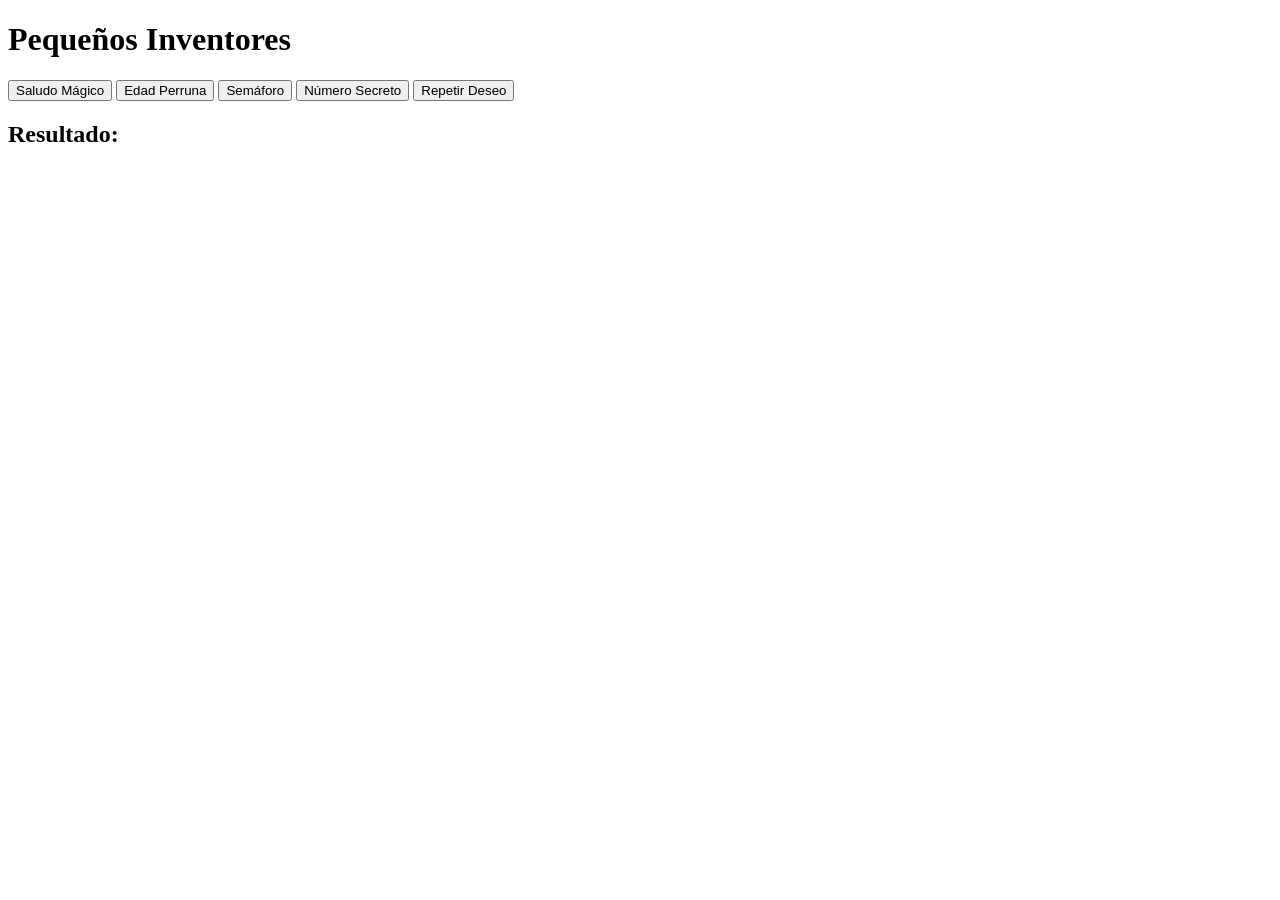
<file: 10_abril_ejercicio_1/index.html>
<!DOCTYPE html>
<html lang="es">
<head>
  <meta charset="UTF-8">
  <title>Ej. 1 - Pequeños Inventores</title>
</head>
<body>

  <h1>Pequeños Inventores</h1>

  <button onclick="saludoMagico()">Saludo Mágico</button>
  <button onclick="edadPerruna()">Edad Perruna</button>
  <button onclick="semaforo()">Semáforo</button>
  <button onclick="numeroSecreto()">Número Secreto</button>
  <button onclick="repetirDeseo()">Repetir Deseo</button>

  <h2>Resultado:</h2>
  <div id="resultado"></div>

  <script src="script.js"></script>
</body>
</html>
</file>
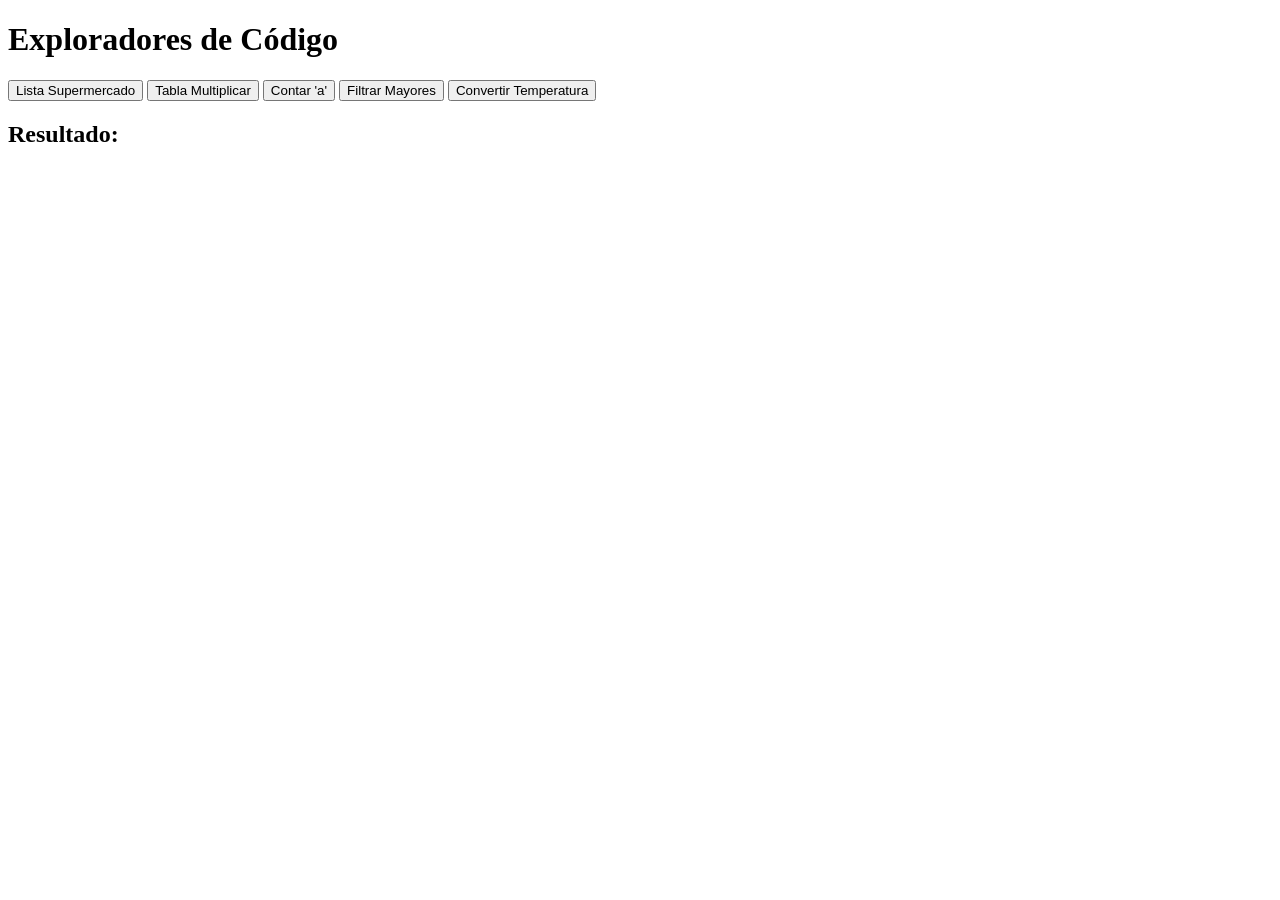
<file: 10_abril_ejercicio_2/index.html>
<!DOCTYPE html>
<html lang="es">
<head>
  <meta charset="UTF-8">
  <title>Ej. 2 - Exploradores de Código</title>
</head>
<body>

  <h1>Exploradores de Código</h1>

  <button onclick="listaSupermercado()">Lista Supermercado</button>
  <button onclick="tablaMultiplicar()">Tabla Multiplicar</button>
  <button onclick="contadorVocales()">Contar 'a'</button>
  <button onclick="filtrarEdades()">Filtrar Mayores</button>
  <button onclick="convertirTemperatura()">Convertir Temperatura</button>

  <h2>Resultado:</h2>
  <div id="resultado"></div>

  <script src="script.js"></script>
</body>
</html>
</file>
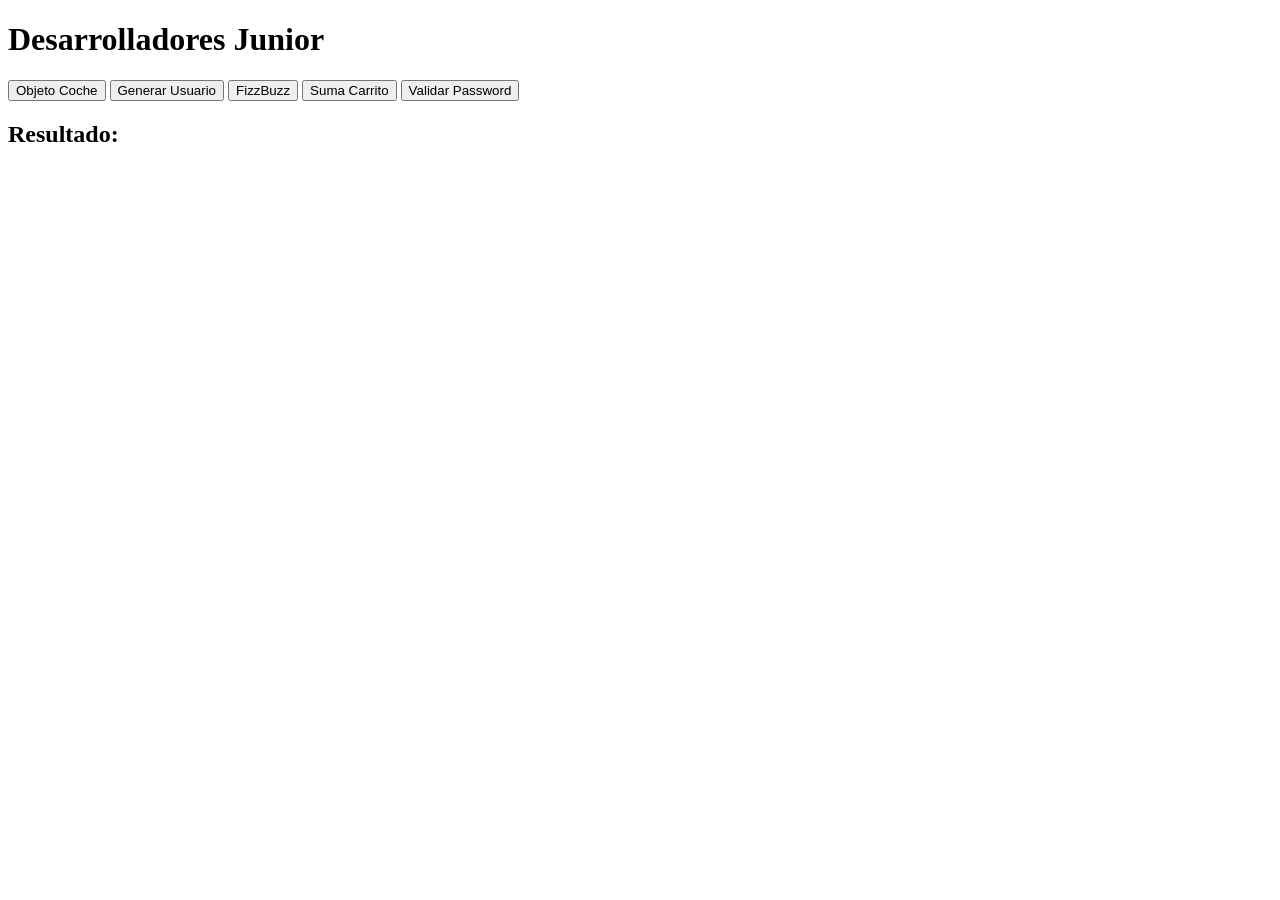
<file: 10_abril_ejercicio_3/index.html>
<!DOCTYPE html>
<html lang="es">
<head>
  <meta charset="UTF-8">
  <title>Ej. 3 - Desarrolladores Junior</title>
</head>
<body>

  <h1>Desarrolladores Junior</h1>

  <button onclick="objetoCoche()">Objeto Coche</button>
  <button onclick="generarUsuario()">Generar Usuario</button>
  <button onclick="fizzBuzz()">FizzBuzz</button>
  <button onclick="sumaCarrito()">Suma Carrito</button>
  <button onclick="validarPassword()">Validar Password</button>

  <h2>Resultado:</h2>
  <div id="resultado"></div>

  <script src="script.js"></script>
</body>
</html>
</file>
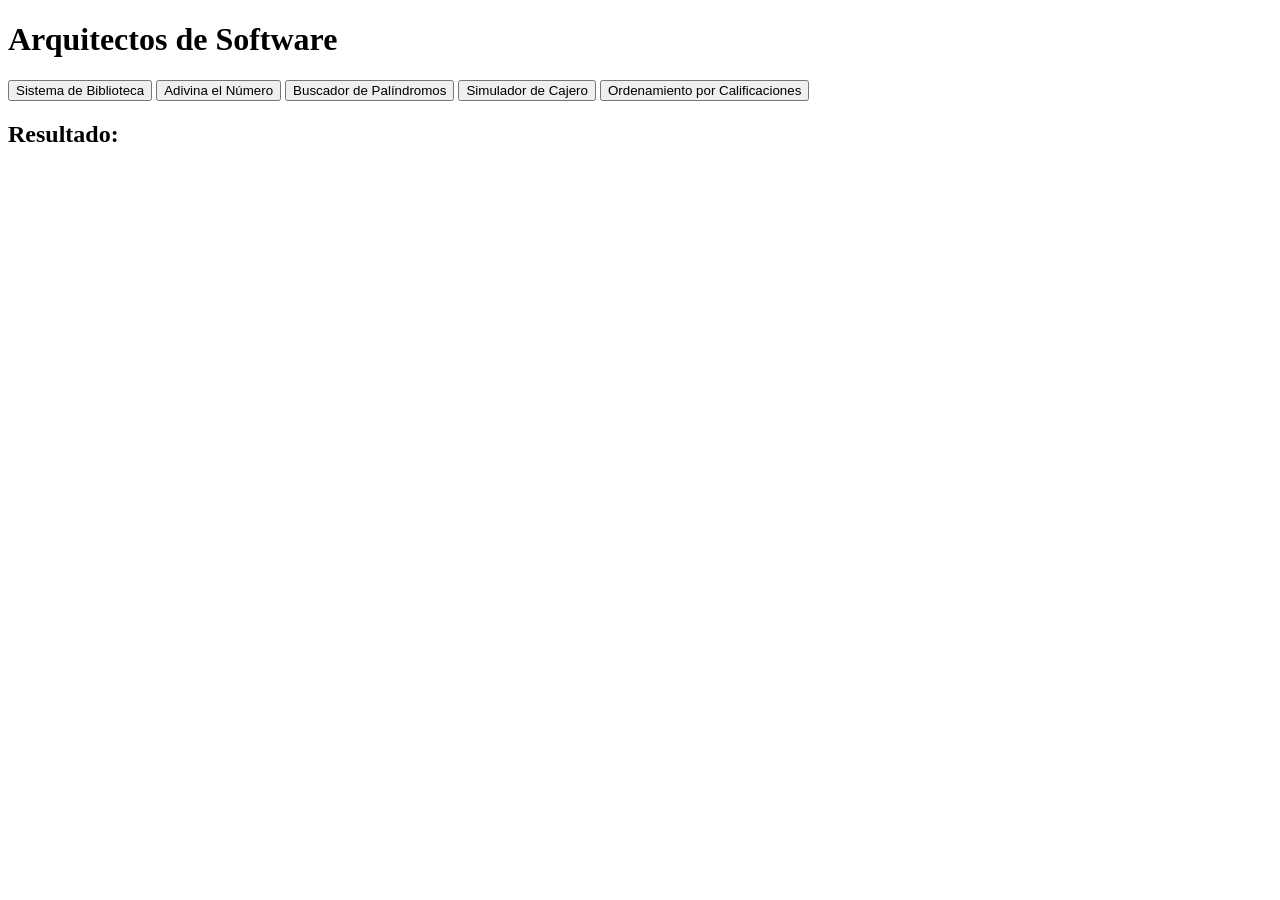
<file: 10_abril_ejercicio_4/index.html>
<!DOCTYPE html>
<html lang="es">
<head>
  <meta charset="UTF-8">
  <meta name="viewport" content="width=device-width, initial-scale=1.0">
  <title>Ej. 4 - Arquitectos de Software</title>
</head>
<body>

  <h1>Arquitectos de Software</h1>

  <button onclick="sistemaBiblioteca()">Sistema de Biblioteca</button>
  <button onclick="adivinaNumeroPro()">Adivina el Número</button>
  <button onclick="buscarPalindromo()">Buscador de Palíndromos</button>
  <button onclick="simularCajero()">Simulador de Cajero</button>
  <button onclick="ordenarCalificaciones()">Ordenamiento por Calificaciones</button>

  <h2>Resultado:</h2>
  <div id="resultado"></div>

  <script src="script.js"></script>
</body>
</html>
</file>
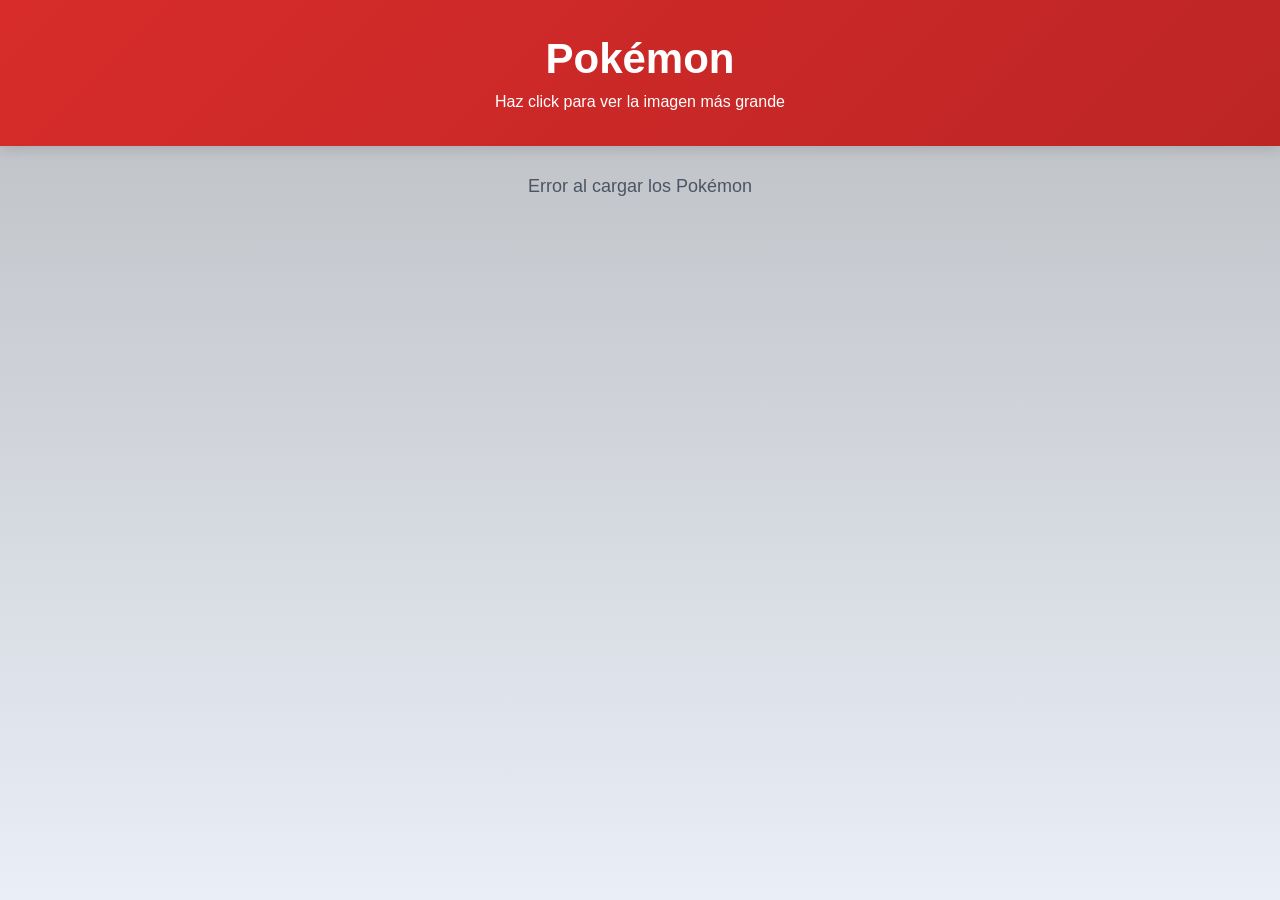
<file: 10_abril_poketarea/index.html>
<!DOCTYPE html>
<html lang="es">
  <head>
    <meta charset="UTF-8" />
    <meta name="viewport" content="width=device-width, initial-scale=1.0" />

    <title>10 Abril - PokeTarea</title>

    <link rel="stylesheet" href="style.css" />

    <link rel="manifest" href="manifest.json" />

    <meta name="theme-color" content="#d72c2a" />
  </head>

  <body>
    <header class="header">
      <h1>Pokémon</h1>
      <p>Haz click para ver la imagen más grande</p>
    </header>

    <main class="main">
      <section id="mensajeCarga" class="mensaje-carga">
        Cargando Pokémon...
      </section>

      <section id="contenedorCards" class="cards"></section>
    </main>

    <div id="modalContainer"></div>

    <script type="module" src="main.js"></script>
  </body>
</html>
</file>
<file: 10_abril_poketarea/style.css>
* {
  margin: 0;
  padding: 0;
  box-sizing: border-box;
}

body {
  font-family: Arial, sans-serif;
  background: linear-gradient(180deg, #babcc0 0%, #e9eef7 100%);
  color: #1f2937;
  min-height: 100vh;
}

.header {
  background: linear-gradient(135deg, #d72c2a, #bd2525);
  color: white;
  text-align: center;
  padding: 35px 20px;
  box-shadow: 0 4px 12px rgba(0, 0, 0, 0.12);
}

.header h1 {
  font-size: 42px;
  margin-bottom: 10px;
}

.header p {
  font-size: 16px;
}

.main {
  width: 90%;
  max-width: 1200px;
  margin: 30px auto;
}

.barra-superior {
  display: flex;
  justify-content: center;
  margin-bottom: 25px;
}

#buscador {
  width: 100%;
  max-width: 500px;
  padding: 14px 18px;
  border: 1px solid #d1d5db;
  border-radius: 12px;
  outline: none;
  font-size: 16px;
  box-shadow: 0 3px 8px rgba(0, 0, 0, 0.06);
}

#buscador:focus {
  border-color: #ef5350;
}

.mensaje-carga {
  text-align: center;
  font-size: 18px;
  margin-bottom: 20px;
  color: #4b5563;
}

.cards {
  display: grid;
  grid-template-columns: repeat(auto-fit, minmax(190px, 1fr));
  gap: 20px;
}

.card {
  background: white;
  border-radius: 18px;
  padding: 18px;
  text-align: center;
  cursor: pointer;
  box-shadow: 0 8px 18px rgba(0, 0, 0, 0.08);
  transition: transform 0.2s ease, box-shadow 0.2s ease;
}

.card:hover {
  transform: translateY(-4px);
  box-shadow: 0 14px 24px rgba(0, 0, 0, 0.12);
}

.card img {
  width: 130px;
  height: 130px;
  object-fit: contain;
}

.card h3 {
  margin-top: 12px;
  text-transform: capitalize;
  font-size: 18px;
}

.card p {
  margin-top: 6px;
  font-size: 14px;
  color: #6b7280;
}

.modal-fondo {
  position: fixed;
  top: 0;
  left: 0;
  width: 100%;
  height: 100%;
  background: rgba(17, 24, 39, 0.75);
  display: flex;
  justify-content: center;
  align-items: center;
  padding: 20px;
}

.modal {
  background: white;
  width: 100%;
  max-width: 420px;
  border-radius: 22px;
  padding: 30px 24px;
  text-align: center;
  position: relative;
  animation: aparecer 0.25s ease;
}

.modal img {
  width: 260px;
  height: 260px;
  object-fit: contain;
}

.modal h2 {
  margin-bottom: 10px;
  text-transform: capitalize;
}

.modal p {
  margin-bottom: 16px;
  color: #6b7280;
}

.cerrar {
  position: absolute;
  top: 10px;
  right: 16px;
  font-size: 28px;
  border: none;
  background: none;
  cursor: pointer;
  color: #111827;
}

@keyframes aparecer {
  from {
    transform: scale(0.92);
    opacity: 0;
  }
  to {
    transform: scale(1);
    opacity: 1;
  }
}
</file>
